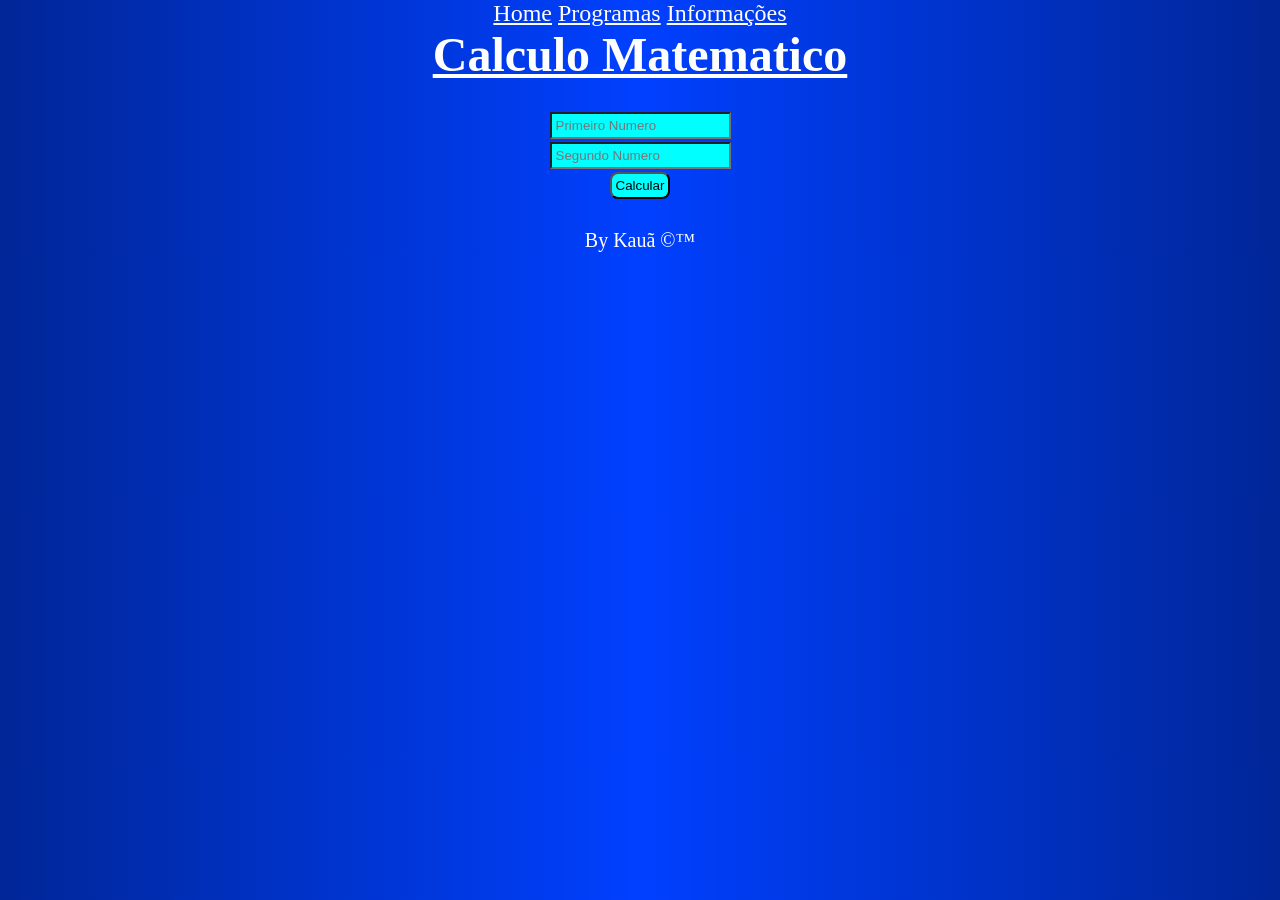
<file: index.html>
<!DOCTYPE html>
<html lang="pt-BR">
<head>
    <meta charset="UTF-8">
    <meta name="viewport" content="width=device-width, initial-scale=1.0">
    <link rel="shortcut icon" href="./img/favicon.png" type="image/png">
    <link rel="stylesheet" href="./css/style.css">
    <script src="./js/prog01.js"defer></script>
    <title>matematicas</title>
</head>
<body>
    <header>
        <nav>
            <a href="./index.html">Home</a>
            <a href="./html/programas.html">Programas</a>
            <a href="./html/informacoes.html">Informações</a>

        </nav>
    </header>
    <main>
        <h1>Calculo Matematico</h1>
        <article>
            <label for="num1"></label><br>
            <input type="text" id="num1" placeholder="Primeiro Numero">
            <label for="num2"></label><br>
            <input type="text" id="num2" placeholder="Segundo Numero"><br>
            <button onclick="principal()">Calcular</button><br><br>
            <div id="resposta"></div>
        </article>
    </main>
    <footer>
        <small>By Kauã &copy;&trade;</small>
    </footer>
    
</body>
</html>
</file>
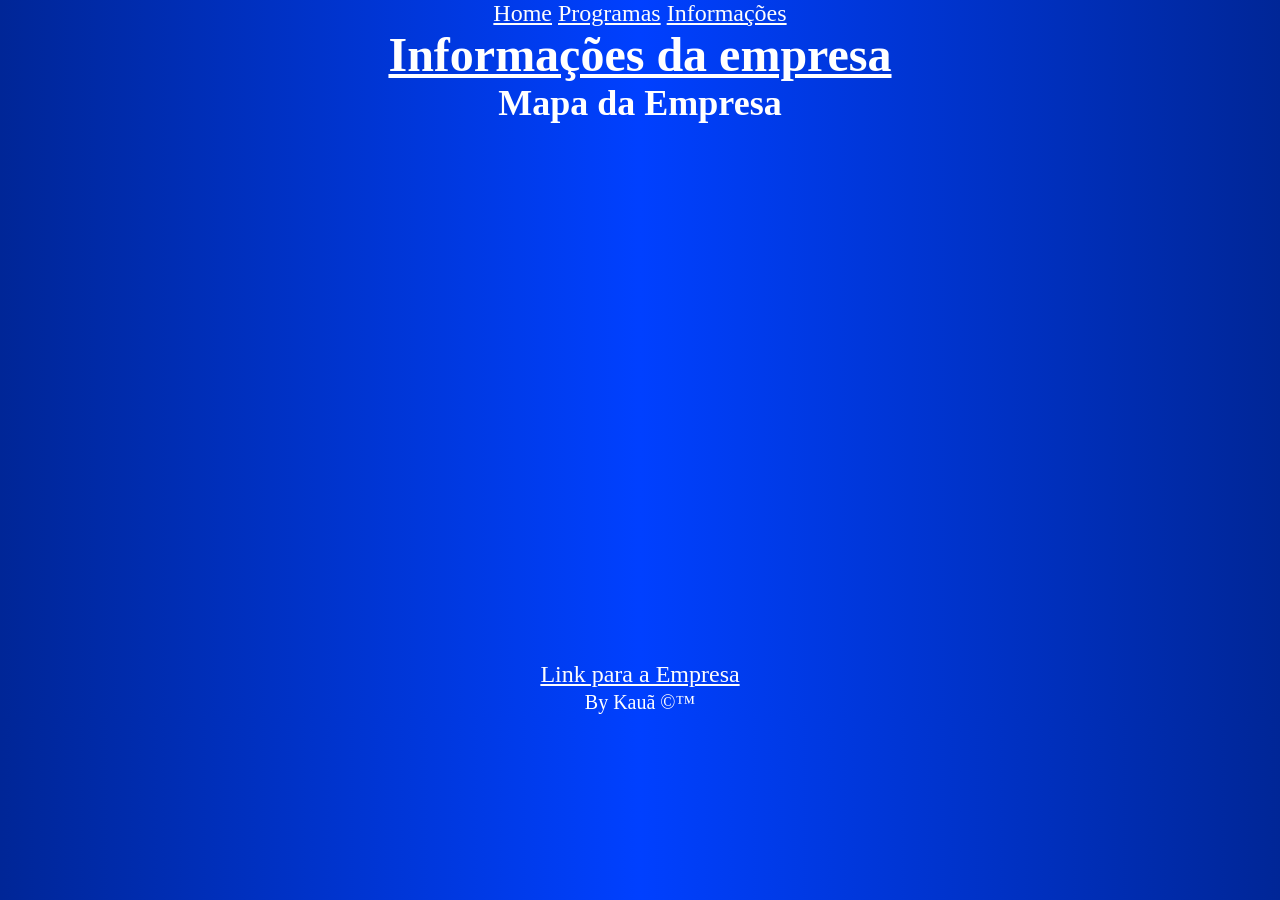
<file: html/informacoes.html>
<!DOCTYPE html>
<html lang="pt-BR">
<head>
    <meta charset="UTF-8">
    <meta name="viewport" content="width=device-width, initial-scale=1.0">
    <link rel="shortcut icon" href="../img/favicon.png" type="image/png">
    <link rel="stylesheet" href="../css/style.css">
    <title>Informações da empresa</title>

</head>

<body>

    <header>
        <nav>
            <a href="../index.html">Home</a>
            <a href="./programas.html">Programas</a>
            <a href="./informacoes.html">Informações</a>

        </nav>
    </header>

        <main>
            <h1>Informações da empresa</h1>
            <article class="mapa">
                <h2>Mapa da Empresa</h2><br><br>
                <div class="mapa2">
                    <iframe src="https://www.google.com/maps/embed?pb=!1m18!1m12!1m3!1d1775.3536166100455!2d-48.61165527286172!3d-27.134029835347953!2m3!1f0!2f0!3f0!3m2!1i1024!2i768!4f13.1!3m3!1m2!1s0x94d8af805bb4de95%3A0xf40b572e247e0e8c!2somega%20centro%20automotivo!5e0!3m2!1spt-BR!2sbr!4v1782918966838!5m2!1spt-BR!2sbr" width="600" height="450" style="border:0;" allowfullscreen="" loading="lazy" referrerpolicy="strict-origin-when-cross-origin"></iframe>
                </div>
                <br>
                <a href="https://www.instagram.com/omega_centroautomotivo/?hl=pt"> Link para a Empresa</a>

            </article>

        </main>
     <footer>
        <small>By Kauã &copy;&trade;</small>
    </footer>

</body>
</html>
</file>
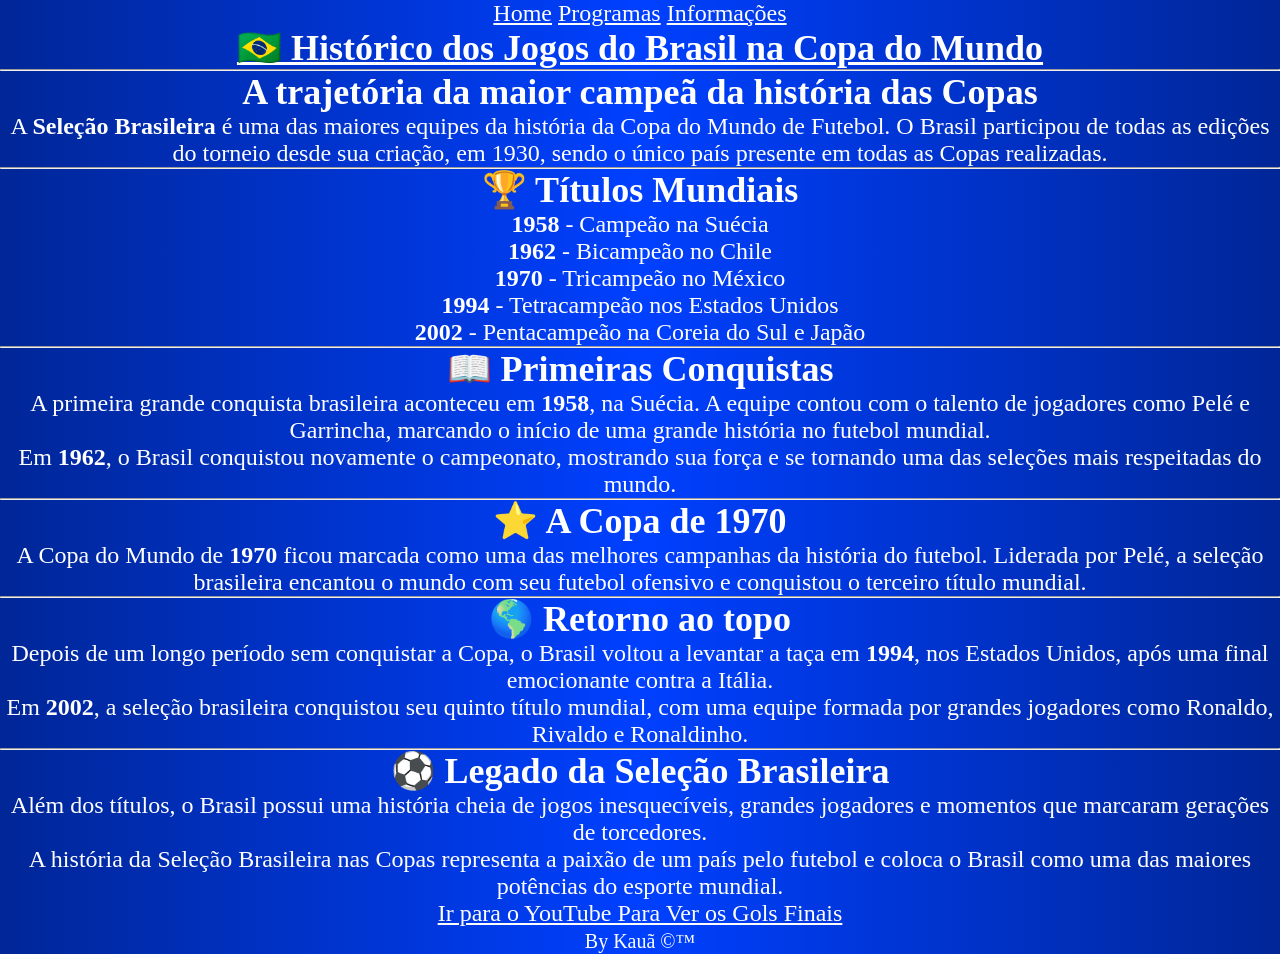
<file: html/programas.html>
<!DOCTYPE html>
<html lang="pt-BR">
<head>
    <meta charset="UTF-8">
    <meta name="viewport" content="width=device-width, initial-scale=1.0">
    <link rel="shortcut icon" href="../img/favicon.png" type="image/png">
    <link rel="stylesheet" href="../css/style.css">
    <title>Histórico do Brasil na Copa</title>

</head>

<body>

    <header>
        <nav>
            <a href="../index.html">Home</a>
            <a href="./programas.html">Programas</a>
            <a href="./informacoes.html">Informações</a>

        </nav>
    </header>


<section>

    <h1><strong> 🇧🇷 Histórico dos Jogos do Brasil na Copa do Mundo </strong></h1>

    <hr>

    <h2><strong> A trajetória da maior campeã da história das Copas </strong></h2>

    <p>
        A <b>Seleção Brasileira</b> é uma das maiores equipes da história da Copa do Mundo de Futebol.
        O Brasil participou de todas as edições do torneio desde sua criação, em 1930,
        sendo o único país presente em todas as Copas realizadas.
    </p>

    <hr>

    <h2><strong> 🏆 Títulos Mundiais </strong></h2>

    <ul>
        <li><b>1958</b> - Campeão na Suécia</li>
        <li><b>1962</b> - Bicampeão no Chile</li>
        <li><b>1970</b> - Tricampeão no México</li>
        <li><b>1994</b> - Tetracampeão nos Estados Unidos</li>
        <li><b>2002</b> - Pentacampeão na Coreia do Sul e Japão</li>
    </ul>

    <hr>

    <h2><strong> 📖 Primeiras Conquistas </strong></h2>

    <p>
        A primeira grande conquista brasileira aconteceu em <b>1958</b>, na Suécia.
        A equipe contou com o talento de jogadores como Pelé e Garrincha,
        marcando o início de uma grande história no futebol mundial.
    </p>

    <p>
        Em <b>1962</b>, o Brasil conquistou novamente o campeonato, mostrando sua força
        e se tornando uma das seleções mais respeitadas do mundo.
    </p>

    <hr>

    <h2><strong> ⭐ A Copa de 1970 </strong></h2>

    <p>
        A Copa do Mundo de <b>1970</b> ficou marcada como uma das melhores campanhas
        da história do futebol. Liderada por Pelé, a seleção brasileira encantou o mundo
        com seu futebol ofensivo e conquistou o terceiro título mundial.
    </p>

    <hr>

    <h2><strong> 🌎 Retorno ao topo </strong></h2>

    <p>
        Depois de um longo período sem conquistar a Copa, o Brasil voltou a levantar a taça
        em <b>1994</b>, nos Estados Unidos, após uma final emocionante contra a Itália.
    </p>

    <p>
        Em <b>2002</b>, a seleção brasileira conquistou seu quinto título mundial,
        com uma equipe formada por grandes jogadores como Ronaldo, Rivaldo e Ronaldinho.
    </p>

    <hr>

    <h2><strong> ⚽ Legado da Seleção Brasileira </strong></h2>

    <p>
        Além dos títulos, o Brasil possui uma história cheia de jogos inesquecíveis,
        grandes jogadores e momentos que marcaram gerações de torcedores.
    </p>

    <p>
        A história da Seleção Brasileira nas Copas representa a paixão de um país pelo futebol
        e coloca o Brasil como uma das maiores potências do esporte mundial.
    </p>

    <a href="https://www.youtube.com/watch?v=dQw4w9WgXcQ">Ir para o YouTube Para Ver os Gols Finais</a>


</section>

     <footer>
        <small>By Kauã &copy;&trade;</small>
    </footer>

</body>
</html>
</file>
<file: css/style.css>
*{
    margin:0;
    padding: 0;
}

body{
    background: linear-gradient(to right, rgb(0, 38, 151), rgb(0, 64, 255), rgb(0, 38, 151));
    color: white;
    font-size: 1.5rem;
    text-align: center;
}

a{
    text-decoration: underline;
    color: rgb(253, 253, 253);
}

input, button{
    background-color: aqua;
    color: black;
    padding: 4px;
}
button{
    border-radius: 8px;
}
h1 {
    color: rgb(255, 255, 255);
    text-decoration: underline;
}

h2 {
    color: rgb(255, 255, 255);
}


div {

    color: black;
}
</file>
